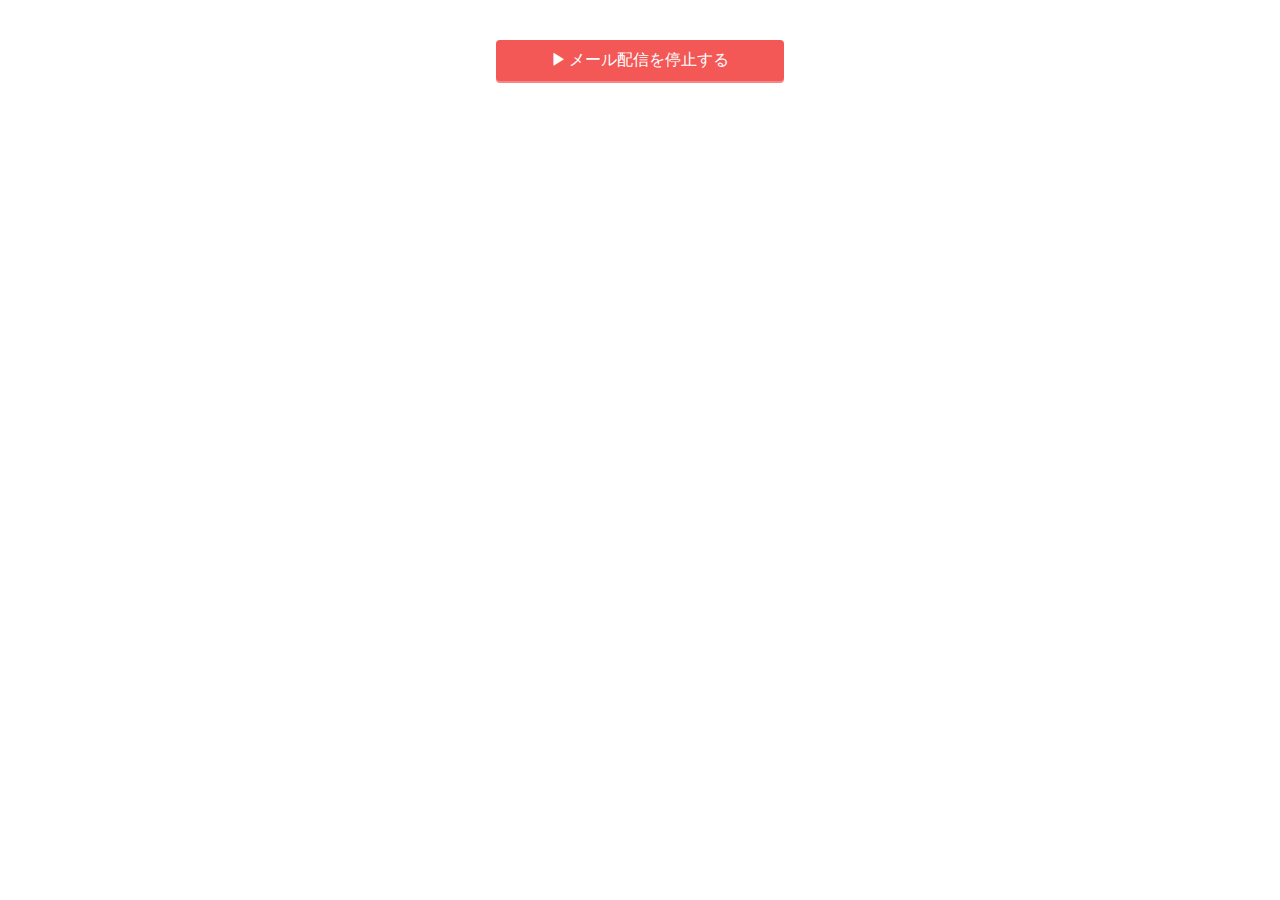
<file: docs/withdrawal/index.html>
<!DOCTYPE html>
<html lang="ja">
<head>
    <meta charset="UTF-8">
    <title>メール配信停止</title>
    <meta name="viewport" content="width=device-width, initial-scale=1">
<style>
body {
    padding: 2em;
}
a {
    display: block;
    max-width: 100%;
    width: calc(320px - 2em);
    padding: 10px 0;
    margin: 0 auto;
    border-width: 0;
    border-radius: 4px;
    box-shadow: 0 2px 0 0 #f68686;
    background-color: #f35756;
    color: #fff;
    text-decoration: none;
    text-align: center;
}
a:hover {
    transform: translate(0, 1px);
}
a::before {
    content: "\25b6";
    display: inline-block;
    padding-right: 2px;
    speak: none;
    font-family: "icomoon" !important;
    font-style: normal;
    font-weight: normal;
    font-variant: normal;
    text-transform: none;
    line-height: 1;
    -webkit-font-smoothing: antialiased;
    -moz-osx-font-smoothing: grayscale;
}

</style>
</head>
<body>

<!--: Start #contents -->
<a href='https://careerpark.jp/withdrawal/start'>メール配信を停止する</a>
<!--: End #contents -->

</body>
</html>
</file>
